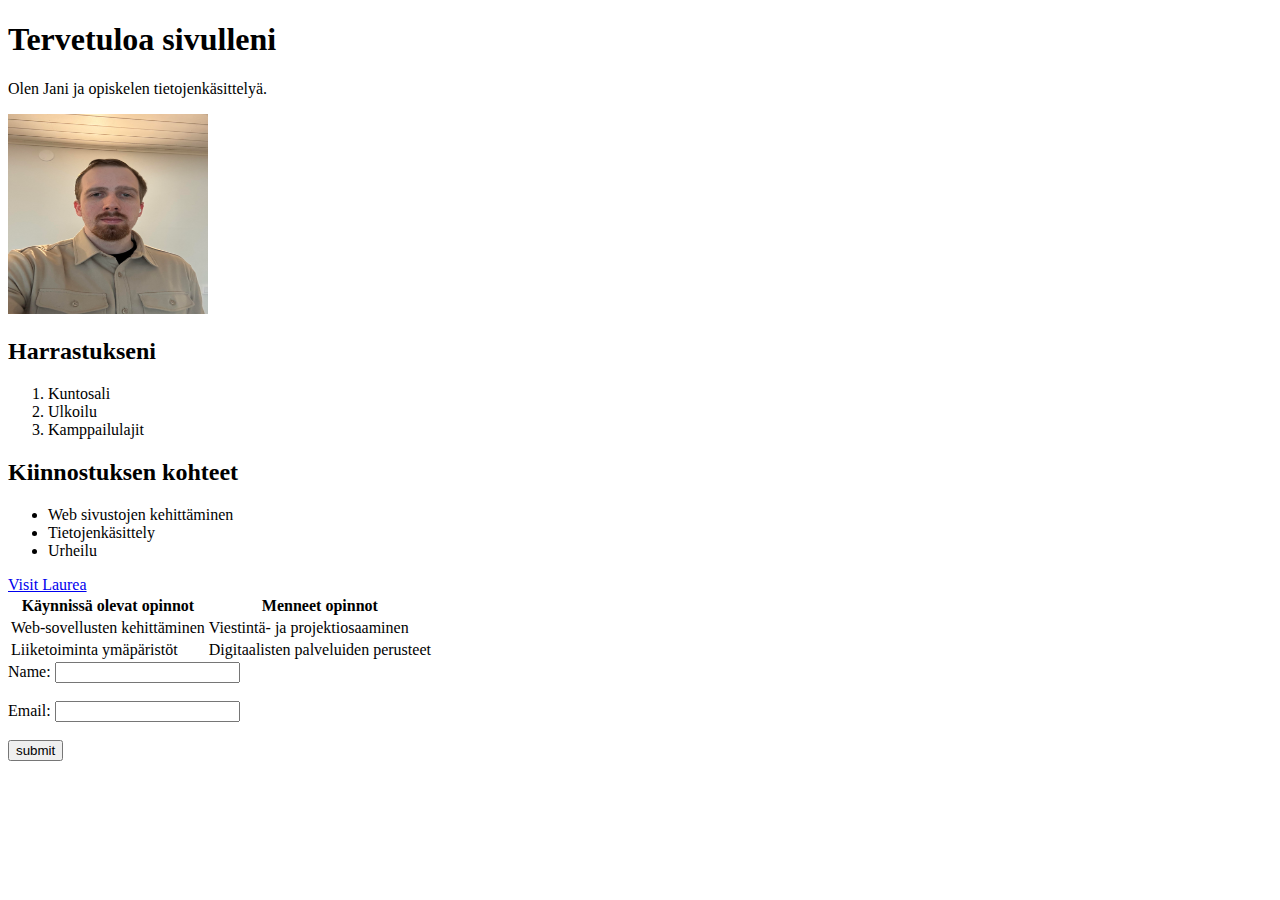
<file: WS01-HTML/index.html>
<!DOCTYPE html>
<html lang="en">
    <head>
        <title>Jani Kontiola</title>
    </head>
    <body>
        <h1>Tervetuloa sivulleni </h1>
        <p>Olen Jani ja opiskelen tietojenkäsittelyä.</p>
        <img src="./kuvat/unnamed.jpg" width="200" height="200" alt="Jani Kontiola">
        <h2>Harrastukseni</h2>
        <ol>
            <li>Kuntosali</li>
            <li>Ulkoilu</li>
            <li>Kamppailulajit</li>
        </ol>
        <h2>Kiinnostuksen kohteet</h2>
        <ul>
            <li>Web sivustojen kehittäminen</li>
            <li>Tietojenkäsittely</li>
            <li>Urheilu</li>
        </ul>
        <a href="https://www.laurea.fi/"> Visit Laurea</a>
    </body>
    <table>
        <tr>
            <th>Käynnissä olevat opinnot</th>
            <th>Menneet opinnot</th>
        </tr>
        <tr> 
            <td>Web-sovellusten kehittäminen</td>
        <td>Viestintä- ja projektiosaaminen</td>
    </tr>
    <tr>
    <td>Liiketoiminta ymäpäristöt</td>
    <td>Digitaalisten palveluiden perusteet</td>
    </tr>
    </table>
    <form>
        <label for="Name">Name:</label>
        <input type="text" id="Name" Name="Name"><br><br>
        <label for="Email">Email:</label>
        <input type="Email" id="Email" Name="email"><br><br>
        <input type="Submit" value="submit">
    </form>
</html>
</file>
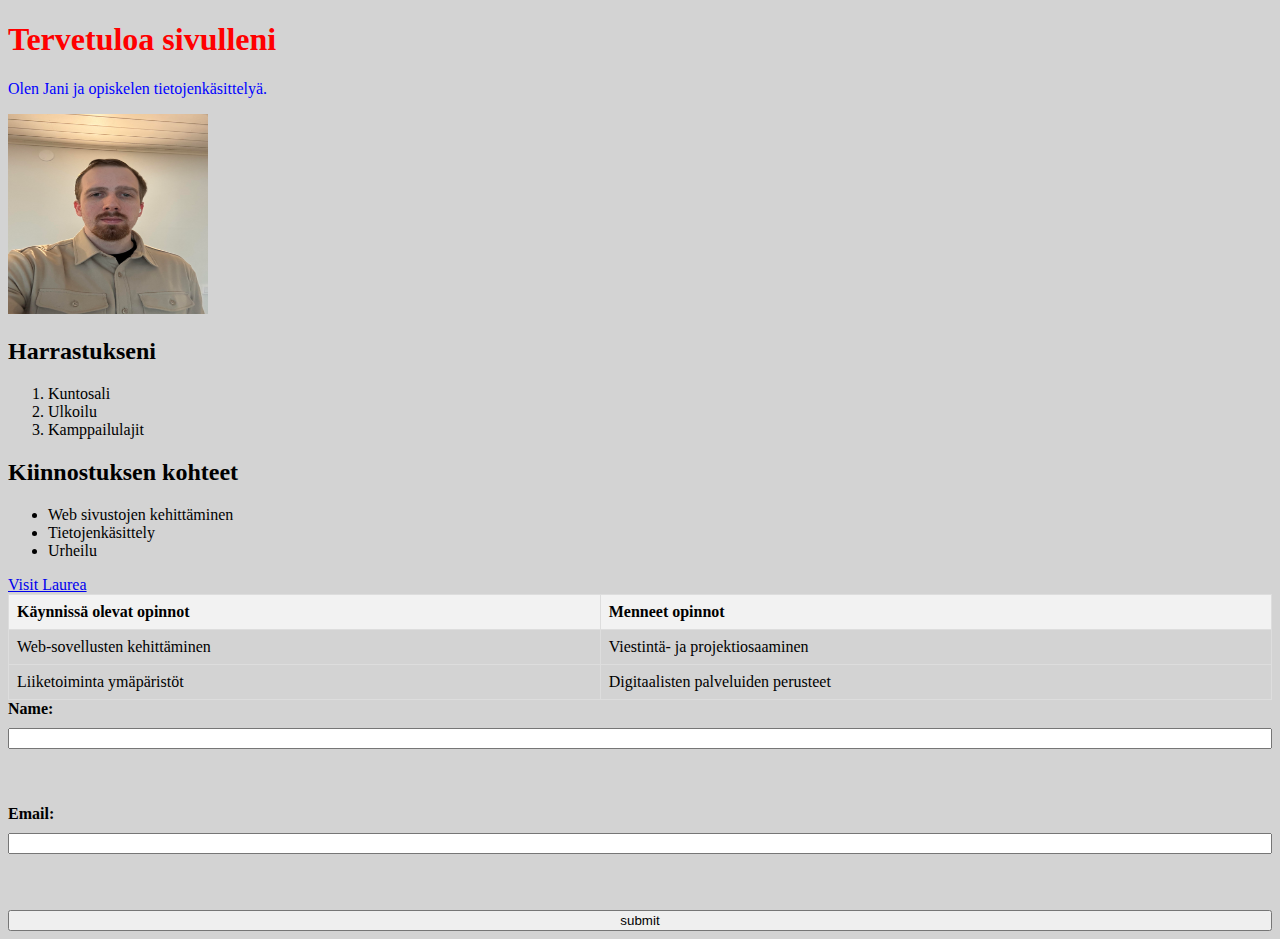
<file: WS02_CSS/index.html>
<!DOCTYPE html>
<html lang="en">
    <head>
        <title>Jani Kontiola</title>
        <style>
          h1 {color: yellow;}
        </style>
        <link rel="stylesheet" href="./styles/styles..css">
    </head>
    <body>
        <h1 style="color: red;">Tervetuloa sivulleni </h1>
        <p>Olen Jani ja opiskelen tietojenkäsittelyä.</p>
        <img src="./kuvat/unnamed.jpg" width="200" height="200" alt="Jani Kontiola">
        <h2>Harrastukseni</h2>
        <ol>
            <li>Kuntosali</li>
            <li>Ulkoilu</li>
            <li>Kamppailulajit</li>
        </ol>
        <h2>Kiinnostuksen kohteet</h2>
        <ul>
            <li>Web sivustojen kehittäminen</li>
            <li>Tietojenkäsittely</li>
            <li>Urheilu</li>
        </ul>
        <a href="https://www.laurea.fi/"> Visit Laurea</a>
    </body>
    <table>
        <tr>
            <th>Käynnissä olevat opinnot</th>
            <th>Menneet opinnot</th>
        </tr>
        <tr> 
            <td>Web-sovellusten kehittäminen</td>
        <td>Viestintä- ja projektiosaaminen</td>
    </tr>
    <tr>
    <td>Liiketoiminta ymäpäristöt</td>
    <td>Digitaalisten palveluiden perusteet</td>
    </tr>
    </table>
    <form>
        <label for="Name">Name:</label>
        <input type="text" id="Name" Name="Name"><br><br>
        <label for="Email">Email:</label>
        <input type="Email" id="Email" Name="email"><br><br>
        <input type="Submit" value="submit">
    </form>
</html>
</file>
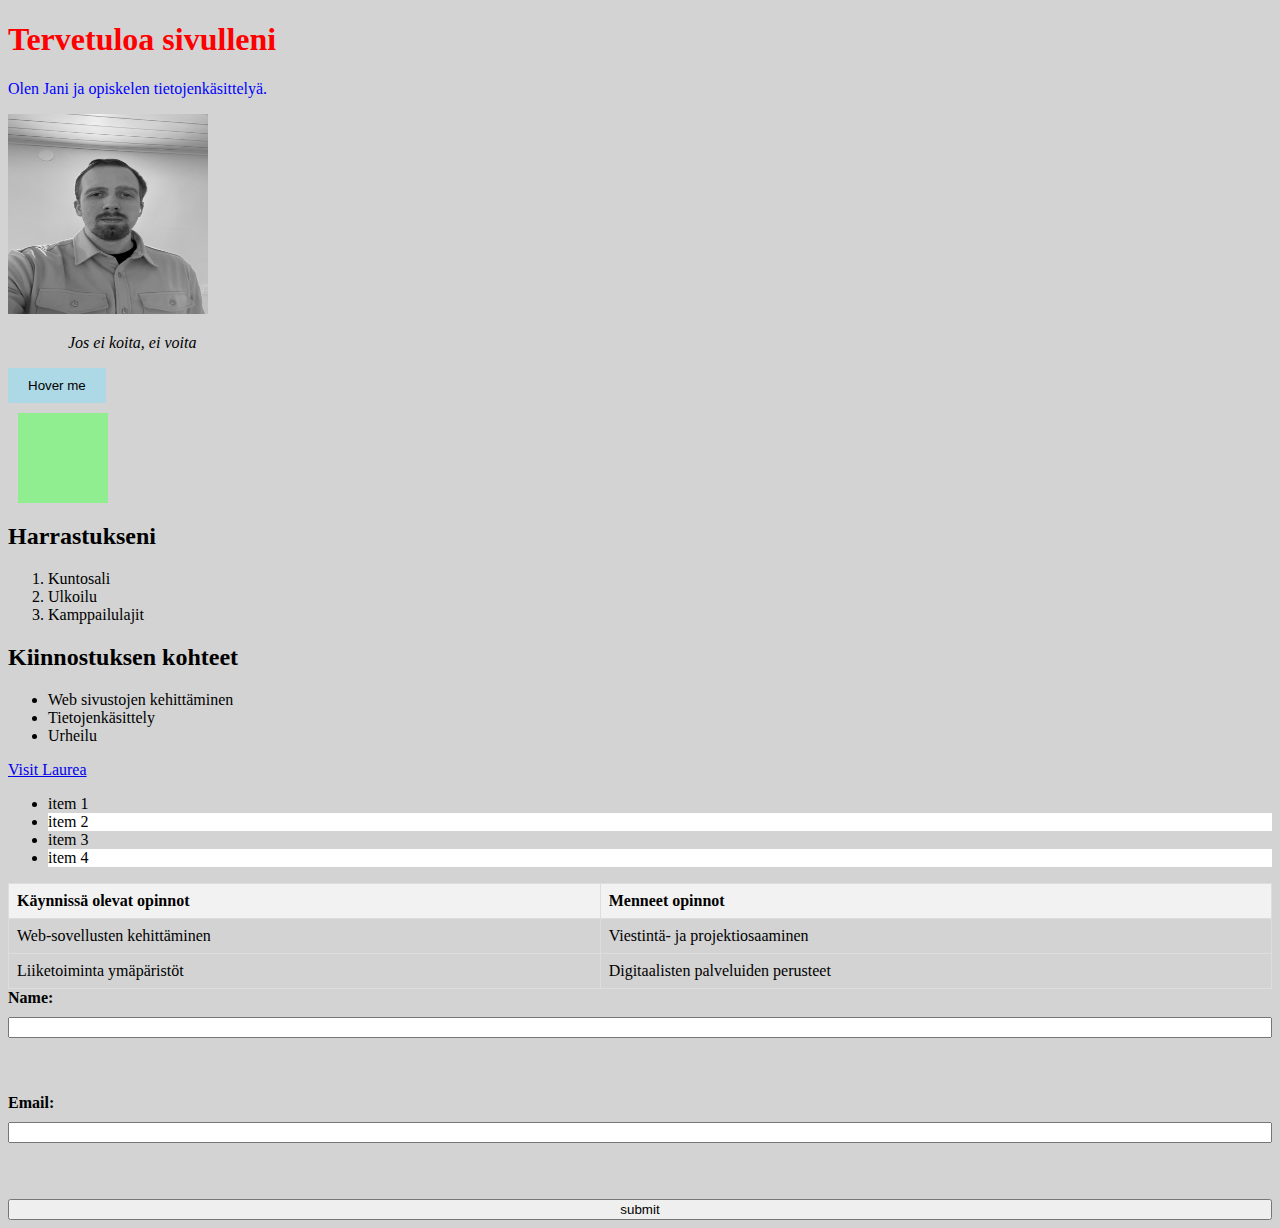
<file: WS03-CSS-Advanced/index.html>
<!DOCTYPE html>
<html lang="en">
    <head>
        <title>Jani Kontiola</title>
        <style>
            h1 {color: green;}
          </style> 
        <link rel="stylesheet" href="./styles/styles.css">
    </head>
    <body>
        <h1 style="color: red;">Tervetuloa sivulleni </h1>
        <p>Olen Jani ja opiskelen tietojenkäsittelyä.</p>
        <img src="./kuvat/unnamed.jpg" width="200" height="200" alt="Jani Kontiola" class="filter-image">
        <blockquote class="quote">
            Jos ei koita, ei voita
            </blockquote>
            <button class="transition-button"> Hover me</button>
            <div class="animation-box"></div>
        <h2>Harrastukseni</h2>
        <ol>
            <li>Kuntosali</li>
            <li>Ulkoilu</li>
            <li>Kamppailulajit</li>
        </ol>
        <h2>Kiinnostuksen kohteet</h2>
        <ul>
            <li>Web sivustojen kehittäminen</li>
            <li>Tietojenkäsittely</li>
            <li>Urheilu</li>
        </ul>
        <a href="https://www.laurea.fi/"> Visit Laurea</a>
        <ul class="pseudo-list">
            <li>item 1</li>
            <li>item 2</li>
            <li>item 3</li> 
            <li>item 4</li>
        </ul>
    </body>
    <table>
        <tr>
            <th>Käynnissä olevat opinnot</th>
            <th>Menneet opinnot</th>
        </tr>
        <tr> 
            <td>Web-sovellusten kehittäminen</td>
        <td>Viestintä- ja projektiosaaminen</td>
    </tr>
    <tr>
    <td>Liiketoiminta ymäpäristöt</td>
    <td>Digitaalisten palveluiden perusteet</td>
    </tr>
    </table>
    <form>
        <label for="Name">Name:</label>
        <input type="text" id="Name" Name="Name"><br><br>
        <label for="Email">Email:</label>
        <input type="Email" id="Email" Name="email"><br><br>
        <input type="Submit" value="submit">
    </form>
</html>
</file>
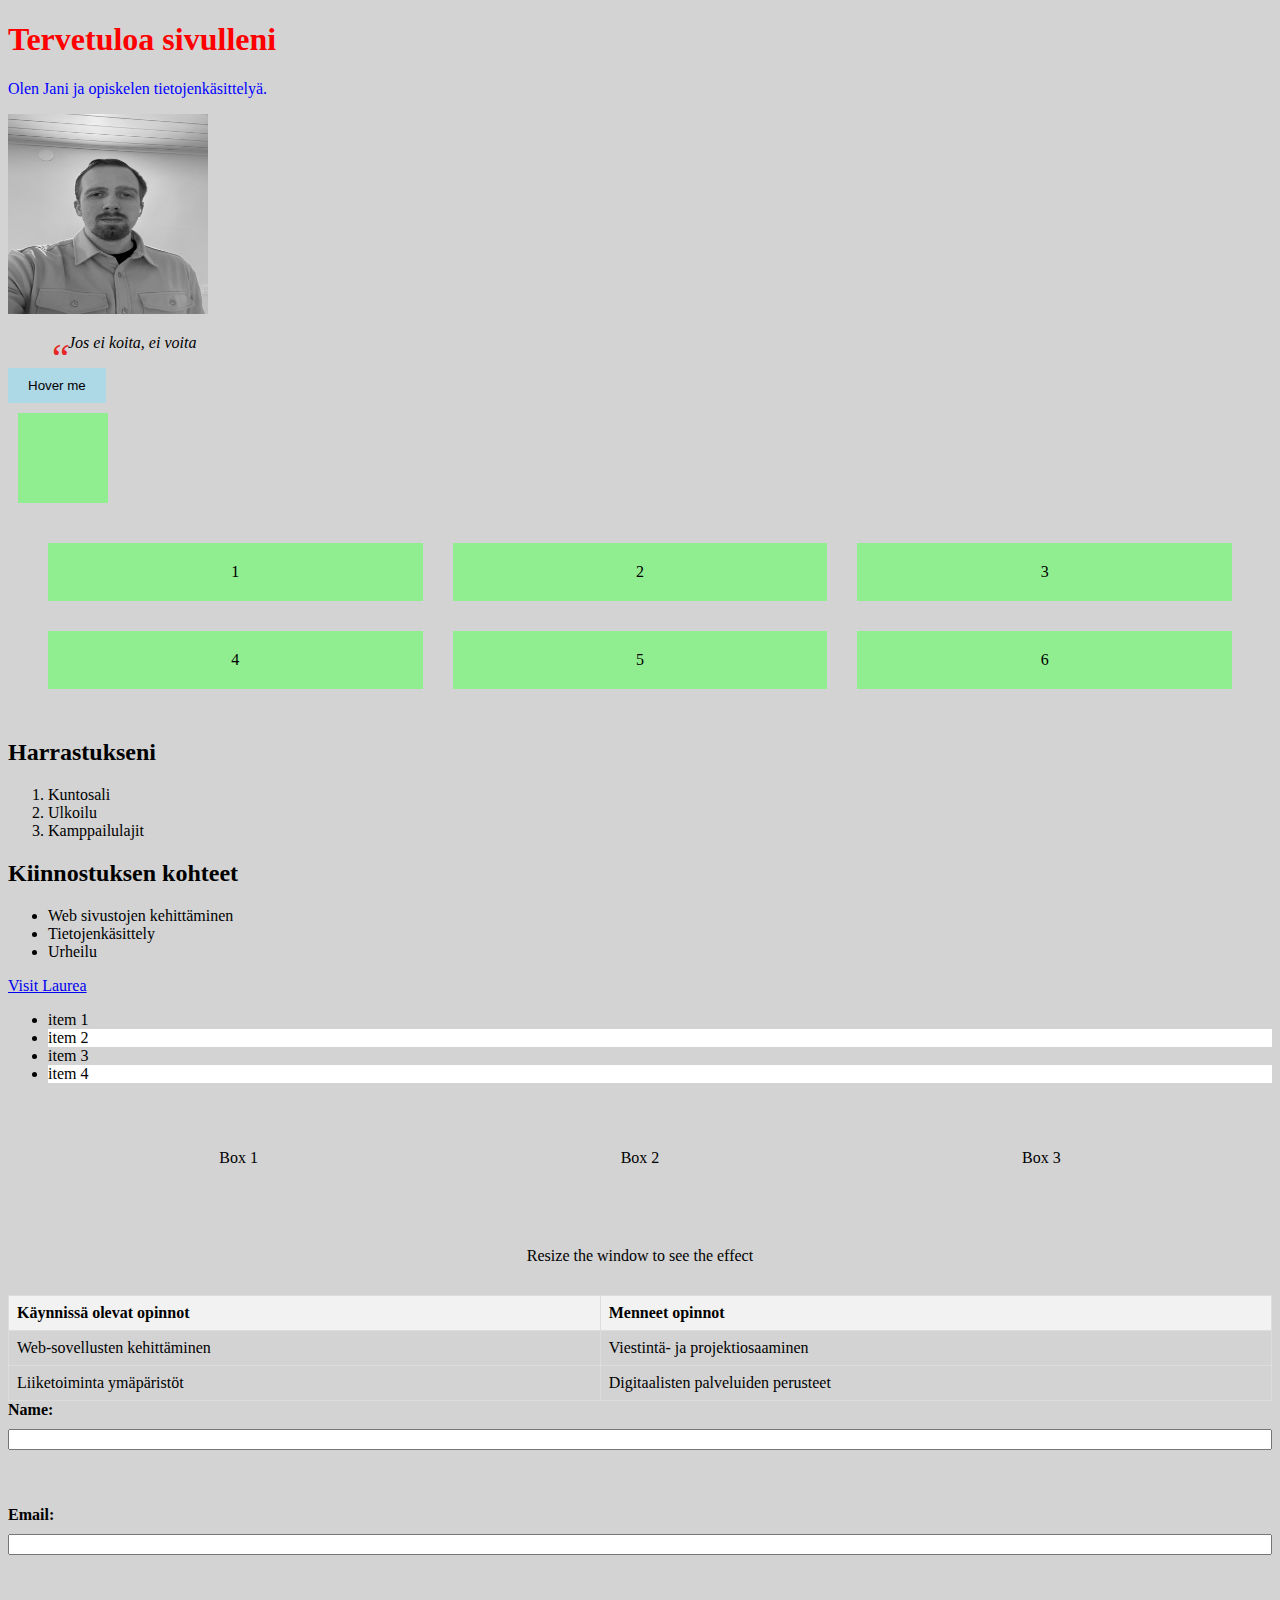
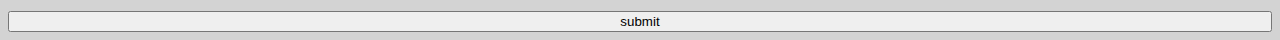
<file: WS04-Page-layout/index.html>
<!DOCTYPE html>
<html lang="en">
    <head>
        <title>Jani Kontiola</title>
        <style>
            h1 {color: green;}
          </style> 
        <link rel="stylesheet" href="./styles/styles.css">
    </head>
    <body>
        <h1 style="color: red;">Tervetuloa sivulleni </h1>
        <p>Olen Jani ja opiskelen tietojenkäsittelyä.</p>
        <img src="./kuvat/unnamed.jpg" width="200" height="200" alt="Jani Kontiola" class="filter-image">
        <blockquote class="quote">
            Jos ei koita, ei voita
            </blockquote>
            <button class="transition-button"> Hover me</button>
            <div class="animation-box"></div>
            <div class="grid-container">
                <div class="grid-item">1</div>
                <div class="grid-item">2</div>
                <div class="grid-item">3</div>
                <div class="grid-item">4</div>
                <div class="grid-item">5</div>
                <div class="grid-item">6</div>
                </div>
        <h2>Harrastukseni</h2>
        <ol>
            <li>Kuntosali</li>
            <li>Ulkoilu</li>
            <li>Kamppailulajit</li>
        </ol>
        <h2>Kiinnostuksen kohteet</h2>
        <ul>
            <li>Web sivustojen kehittäminen</li>
            <li>Tietojenkäsittely</li>
            <li>Urheilu</li>
        </ul>
        <a href="https://www.laurea.fi/"> Visit Laurea</a>
        <ul class="pseudo-list">
            <li>item 1</li>
            <li>item 2</li>
            <li>item 3</li> 
            <li>item 4</li>
        </ul>
        <div class="flex-container">
            <div class="box-container">Box 1</div>
            <div class="box-container">Box 2</div>
            <div class="box-container">Box 3</div>
        </div>
        <div class="responsive-box">Resize the window to see the effect</div>
    <table>
        <tr>
            <th>Käynnissä olevat opinnot</th>
            <th>Menneet opinnot</th>
        </tr>
        <tr> 
            <td>Web-sovellusten kehittäminen</td>
        <td>Viestintä- ja projektiosaaminen</td>
    </tr>
    <tr>
    <td>Liiketoiminta ymäpäristöt</td>
    <td>Digitaalisten palveluiden perusteet</td>
    </tr>
    </table>
    <form>
        <label for="Name">Name:</label>
        <input type="text" id="Name" Name="Name"><br><br>
        <label for="Email">Email:</label>
        <input type="Email" id="Email" Name="email"><br><br>
        <input type="Submit" value="submit">
    </form>
</body>
</html>
</file>
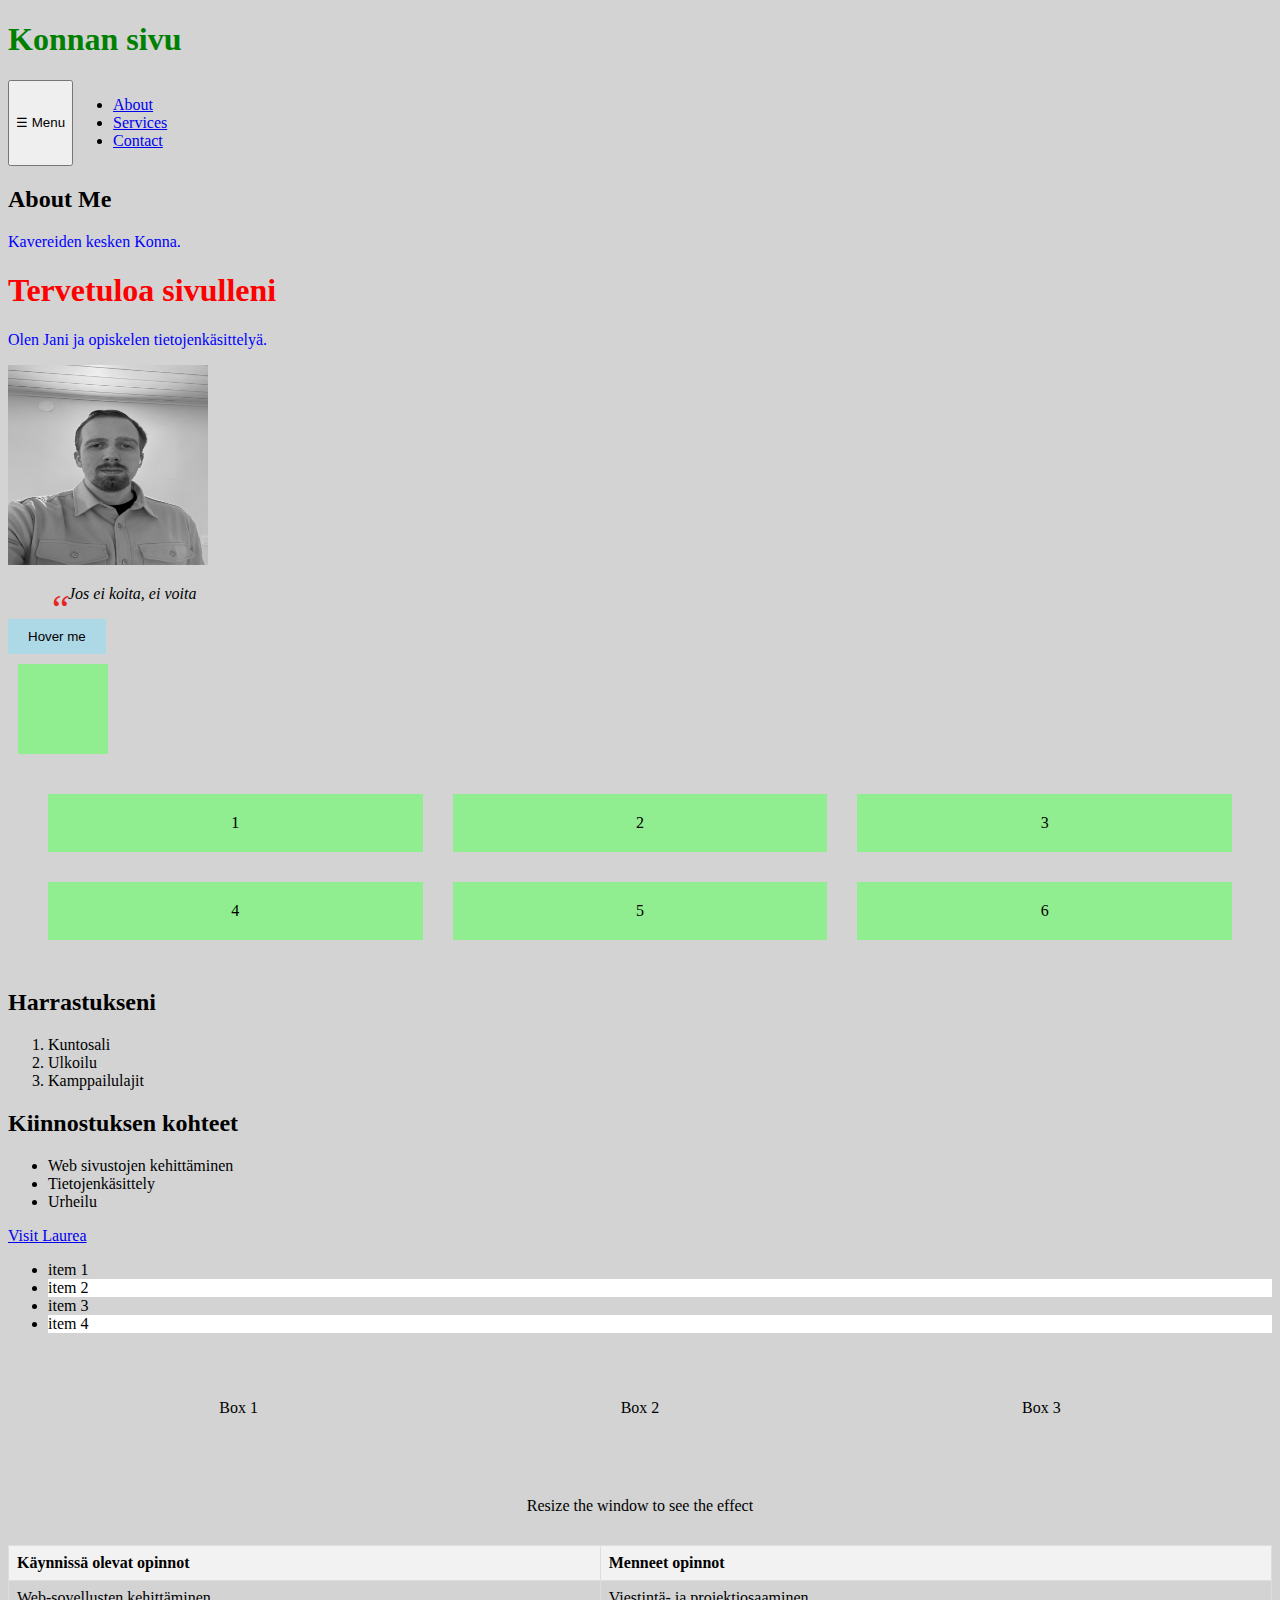
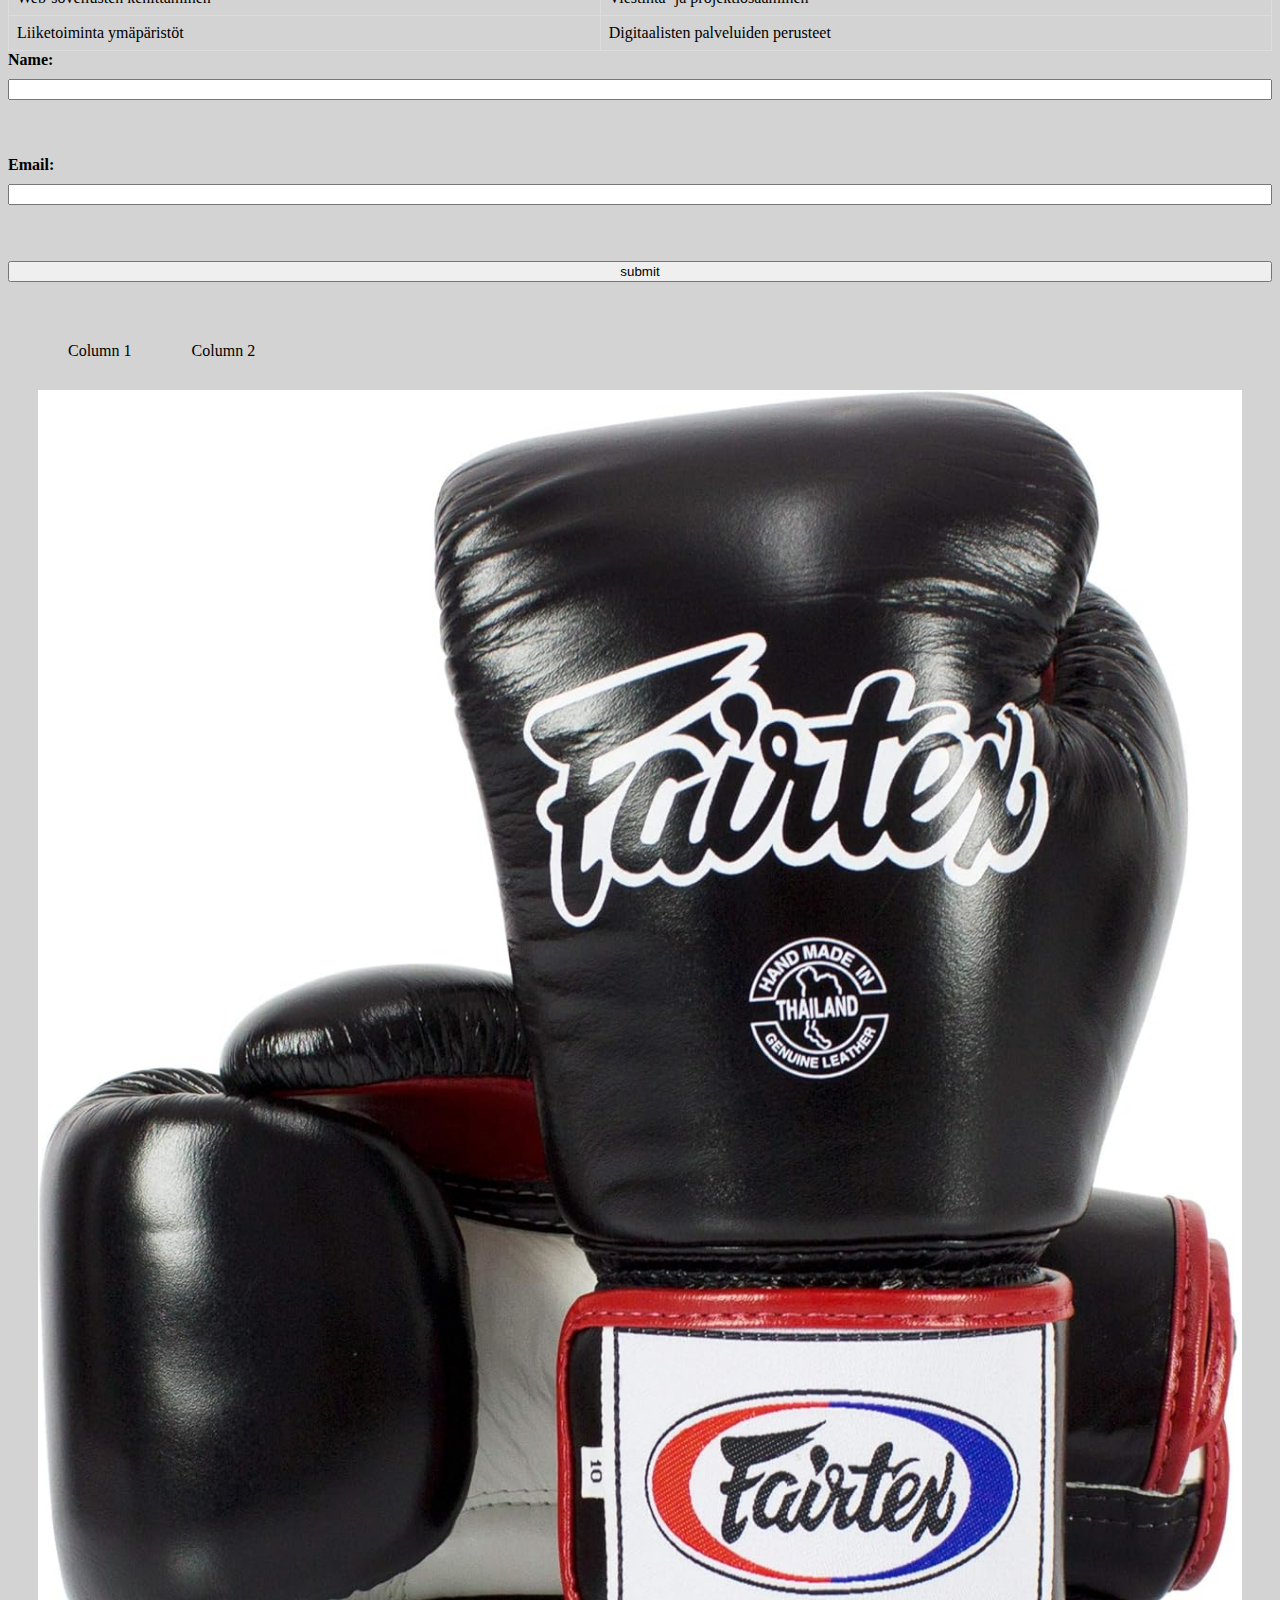
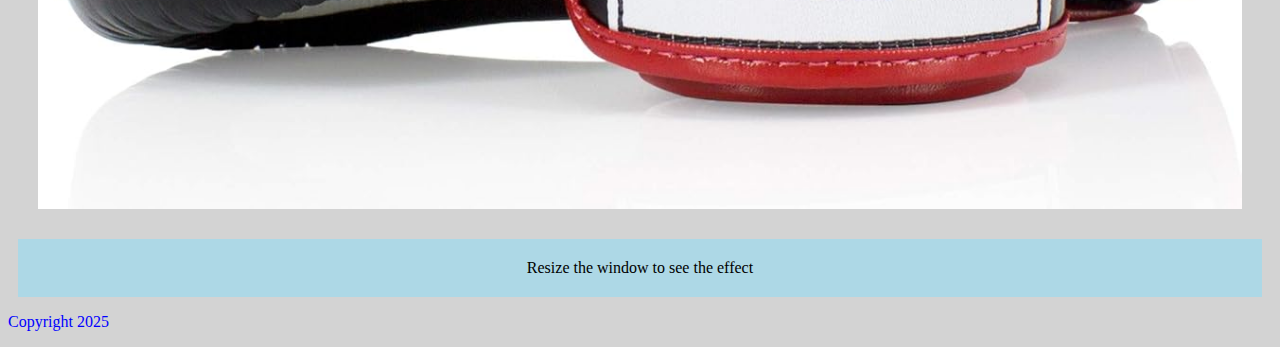
<file: WS05-/index.html>
<!DOCTYPE html>
<html lang="en">
    <head>
        <title>Jani Kontiola</title>
        <style>
            h1 {color: green;}
          </style> 
        <link rel="stylesheet" href="./styles/styles.css">
    </head>
    <body>
       <header>
        <h1>Konnan sivu</h1>
        <nav class="responsive-nav">
            <button class="menu-toggle">☰ Menu</button>
            <ul class="nav-list">
                <li><a href="#about">About</a></li>
                <li><a href="#services">Services</a></li>
                <li><a href="#contact">Contact</a></li>
            </ul>
        </nav>
       </header>
       <main>
        <section id="about">
            <h2>About Me</h2>
            <p>Kavereiden kesken Konna.</p>
            </section>
       </main>
        <h1 style="color: red;">Tervetuloa sivulleni </h1>
        <p>Olen Jani ja opiskelen tietojenkäsittelyä.</p>
        <img src="./kuvat/unnamed.jpg" width="200" height="200" alt="Jani Kontiola" class="filter-image">
        <blockquote class="quote">
            Jos ei koita, ei voita
            </blockquote>
            <button class="transition-button"> Hover me</button>
            <div class="animation-box"></div>
            <div class="grid-container">
                <div class="grid-item">1</div>
                <div class="grid-item">2</div>
                <div class="grid-item">3</div>
                <div class="grid-item">4</div>
                <div class="grid-item">5</div>
                <div class="grid-item">6</div>
                </div>
        <h2>Harrastukseni</h2>
        <ol>
            <li>Kuntosali</li>
            <li>Ulkoilu</li>
            <li>Kamppailulajit</li>
        </ol>
        <h2>Kiinnostuksen kohteet</h2>
        <ul>
            <li>Web sivustojen kehittäminen</li>
            <li>Tietojenkäsittely</li>
            <li>Urheilu</li>
        </ul>
        <a href="https://www.laurea.fi/"> Visit Laurea</a>
        <ul class="pseudo-list">
            <li>item 1</li>
            <li>item 2</li>
            <li>item 3</li> 
            <li>item 4</li>
        </ul>
        <div class="flex-container">
            <div class="box-container">Box 1</div>
            <div class="box-container">Box 2</div>
            <div class="box-container">Box 3</div>
        </div>
        <div class="responsive-box">Resize the window to see the effect</div>
    <table>
        <tr>
            <th>Käynnissä olevat opinnot</th>
            <th>Menneet opinnot</th>
        </tr>
        <tr> 
            <td>Web-sovellusten kehittäminen</td>
        <td>Viestintä- ja projektiosaaminen</td>
    </tr>
    <tr>
    <td>Liiketoiminta ymäpäristöt</td>
    <td>Digitaalisten palveluiden perusteet</td>
    </tr>
    </table>
    <form>
        <label for="Name">Name:</label>
        <input type="text" id="Name" Name="Name"><br><br>
        <label for="Email">Email:</label>
        <input type="Email" id="Email" Name="email"><br><br>
        <input type="Submit" value="submit">
    </form>
    <div class="responsive-container">
        <div class="column">Column 1 </div>
        <div class="column">Column 2 </div>
        <img src="./kuvat/Kuvaa.jpg" alt="Responsive Image" class="responsive-image">
    </div>
    <div class="media-query-box">Resize the window to see the effect</div>
    <footer>
        <p>Copyright 2025</p>
       </footer>
</body>
</html>
</file>
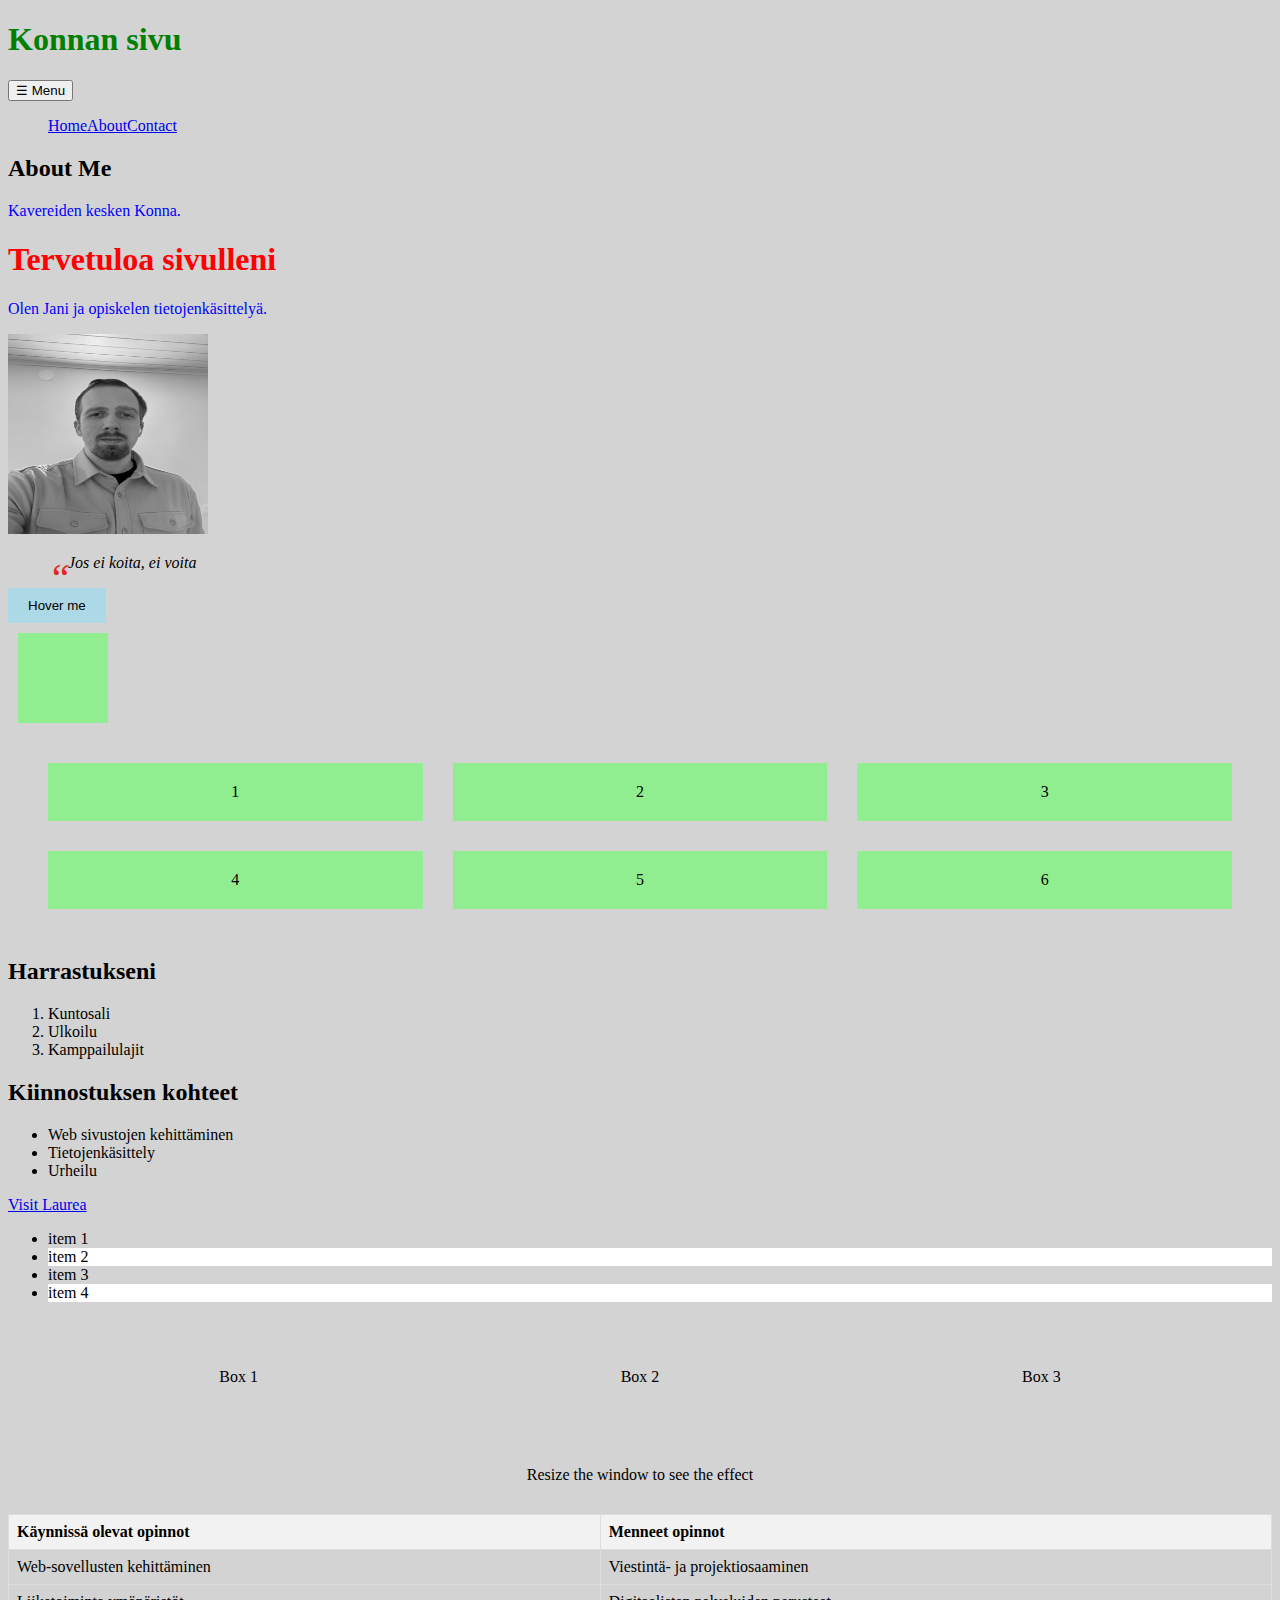
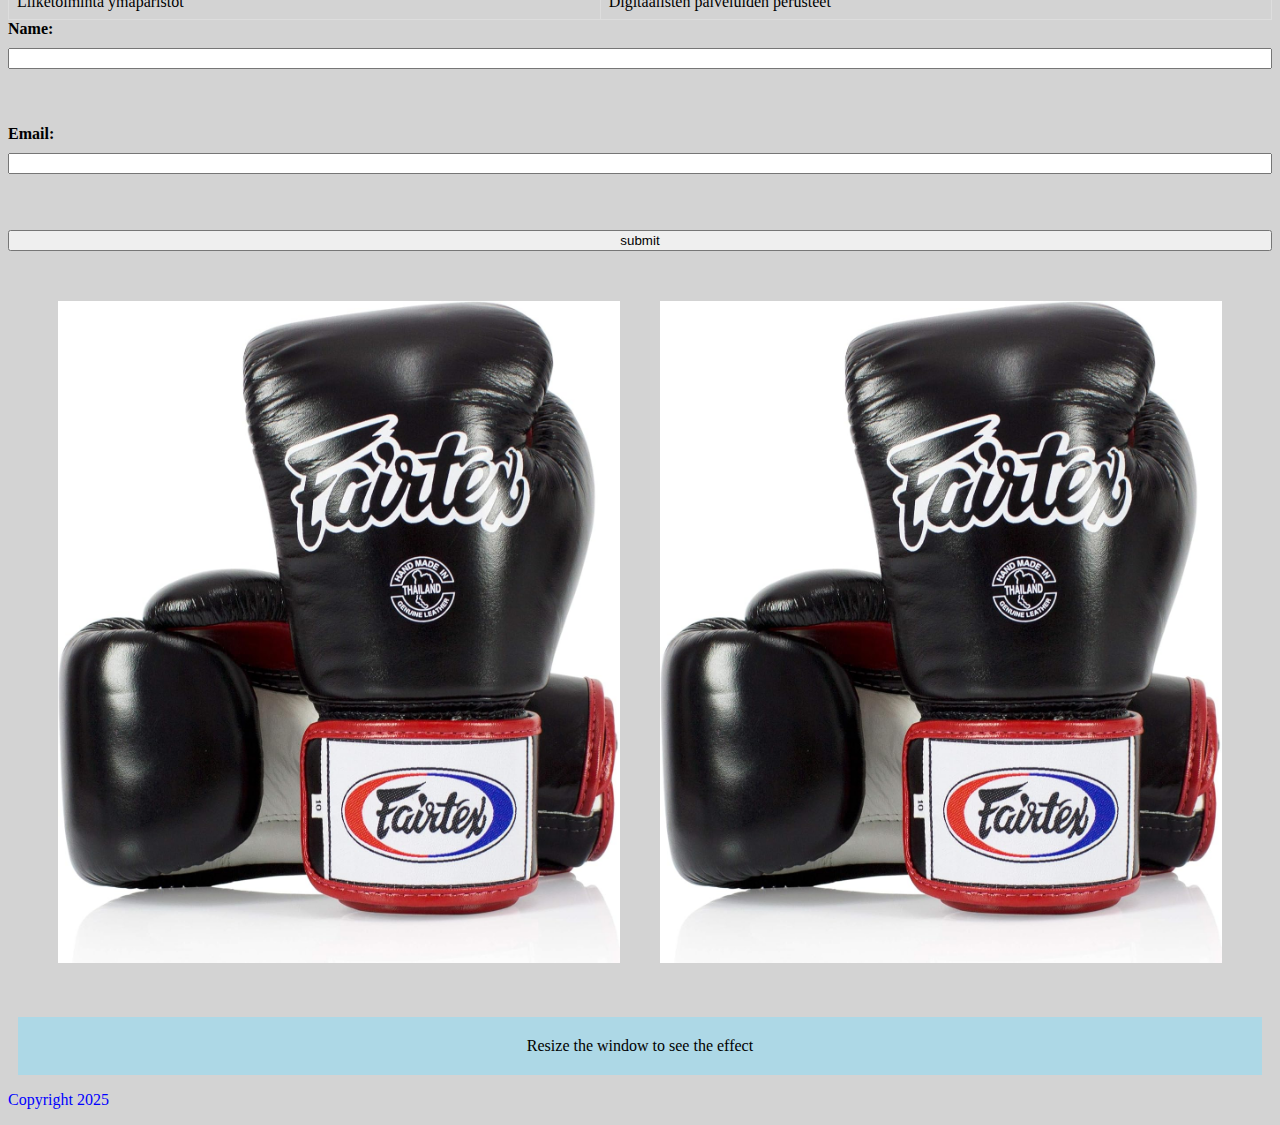
<file: WS05-Responsive-design/index.html>
<!DOCTYPE html>
<html lang="en">
    <head>
        <title>Jani Kontiola</title>
        <style>
            h1 {color: green;}
          </style> 
        <link rel="stylesheet" href="./styles/styles.css">
    </head>
    <body>
       <header>
        <h1>Konnan sivu</h1>
        <nav class="responsive-nav">
            <button class="menu-toggle">☰ Menu</button>
            <ul class="nav-list">
                <li><a href="#">Home</a></li>
                <li><a href="#">About</a></li>
                <li><a href="#">Contact</a></li>
            </ul>
        </nav>
       </header>
       <main>
        <section id="about">
            <h2>About Me</h2>
            <p>Kavereiden kesken Konna.</p>
            </section>
       </main>
        <h1 style="color: red;">Tervetuloa sivulleni </h1>
        <p>Olen Jani ja opiskelen tietojenkäsittelyä.</p>
        <img src="./kuvat/unnamed.jpg" width="200" height="200" alt="Jani Kontiola" class="filter-image">
        <blockquote class="quote">
            Jos ei koita, ei voita
            </blockquote>
            <button class="transition-button"> Hover me</button>
            <div class="animation-box"></div>
            <div class="grid-container">
                <div class="grid-item">1</div>
                <div class="grid-item">2</div>
                <div class="grid-item">3</div>
                <div class="grid-item">4</div>
                <div class="grid-item">5</div>
                <div class="grid-item">6</div>
                </div>
        <h2>Harrastukseni</h2>
        <ol>
            <li>Kuntosali</li>
            <li>Ulkoilu</li>
            <li>Kamppailulajit</li>
        </ol>
        <h2>Kiinnostuksen kohteet</h2>
        <ul>
            <li>Web sivustojen kehittäminen</li>
            <li>Tietojenkäsittely</li>
            <li>Urheilu</li>
        </ul>
        <a href="https://www.laurea.fi/"> Visit Laurea</a>
        <ul class="pseudo-list">
            <li>item 1</li>
            <li>item 2</li>
            <li>item 3</li> 
            <li>item 4</li>
        </ul>
        <div class="flex-container">
            <div class="box-container">Box 1</div>
            <div class="box-container">Box 2</div>
            <div class="box-container">Box 3</div>
        </div>
        <div class="responsive-box">Resize the window to see the effect</div>
    <table>
        <tr>
            <th>Käynnissä olevat opinnot</th>
            <th>Menneet opinnot</th>
        </tr>
        <tr> 
            <td>Web-sovellusten kehittäminen</td>
        <td>Viestintä- ja projektiosaaminen</td>
    </tr>
    <tr>
    <td>Liiketoiminta ymäpäristöt</td>
    <td>Digitaalisten palveluiden perusteet</td>
    </tr>
    </table>
    <form>
        <label for="Name">Name:</label>
        <input type="text" id="Name" Name="Name"><br><br>
        <label for="Email">Email:</label>
        <input type="Email" id="Email" Name="email"><br><br>
        <input type="Submit" value="submit">
    </form>
    <div class="responsive-container">
        <div class="column"><img src="./kuvat/Kuvaa.jpg" alt="Responsive Image" class="responsive-image">
        </div>
        <div class="column"><img src="./kuvat/Kuvaa.jpg" alt="Responsive Image" class="responsive-image"> 
        </div>
    </div>
    <div class="media-query-box">Resize the window to see the effect</div>
    <footer>
        <p>Copyright 2025</p>
       </footer>
</body>
</html>
</file>
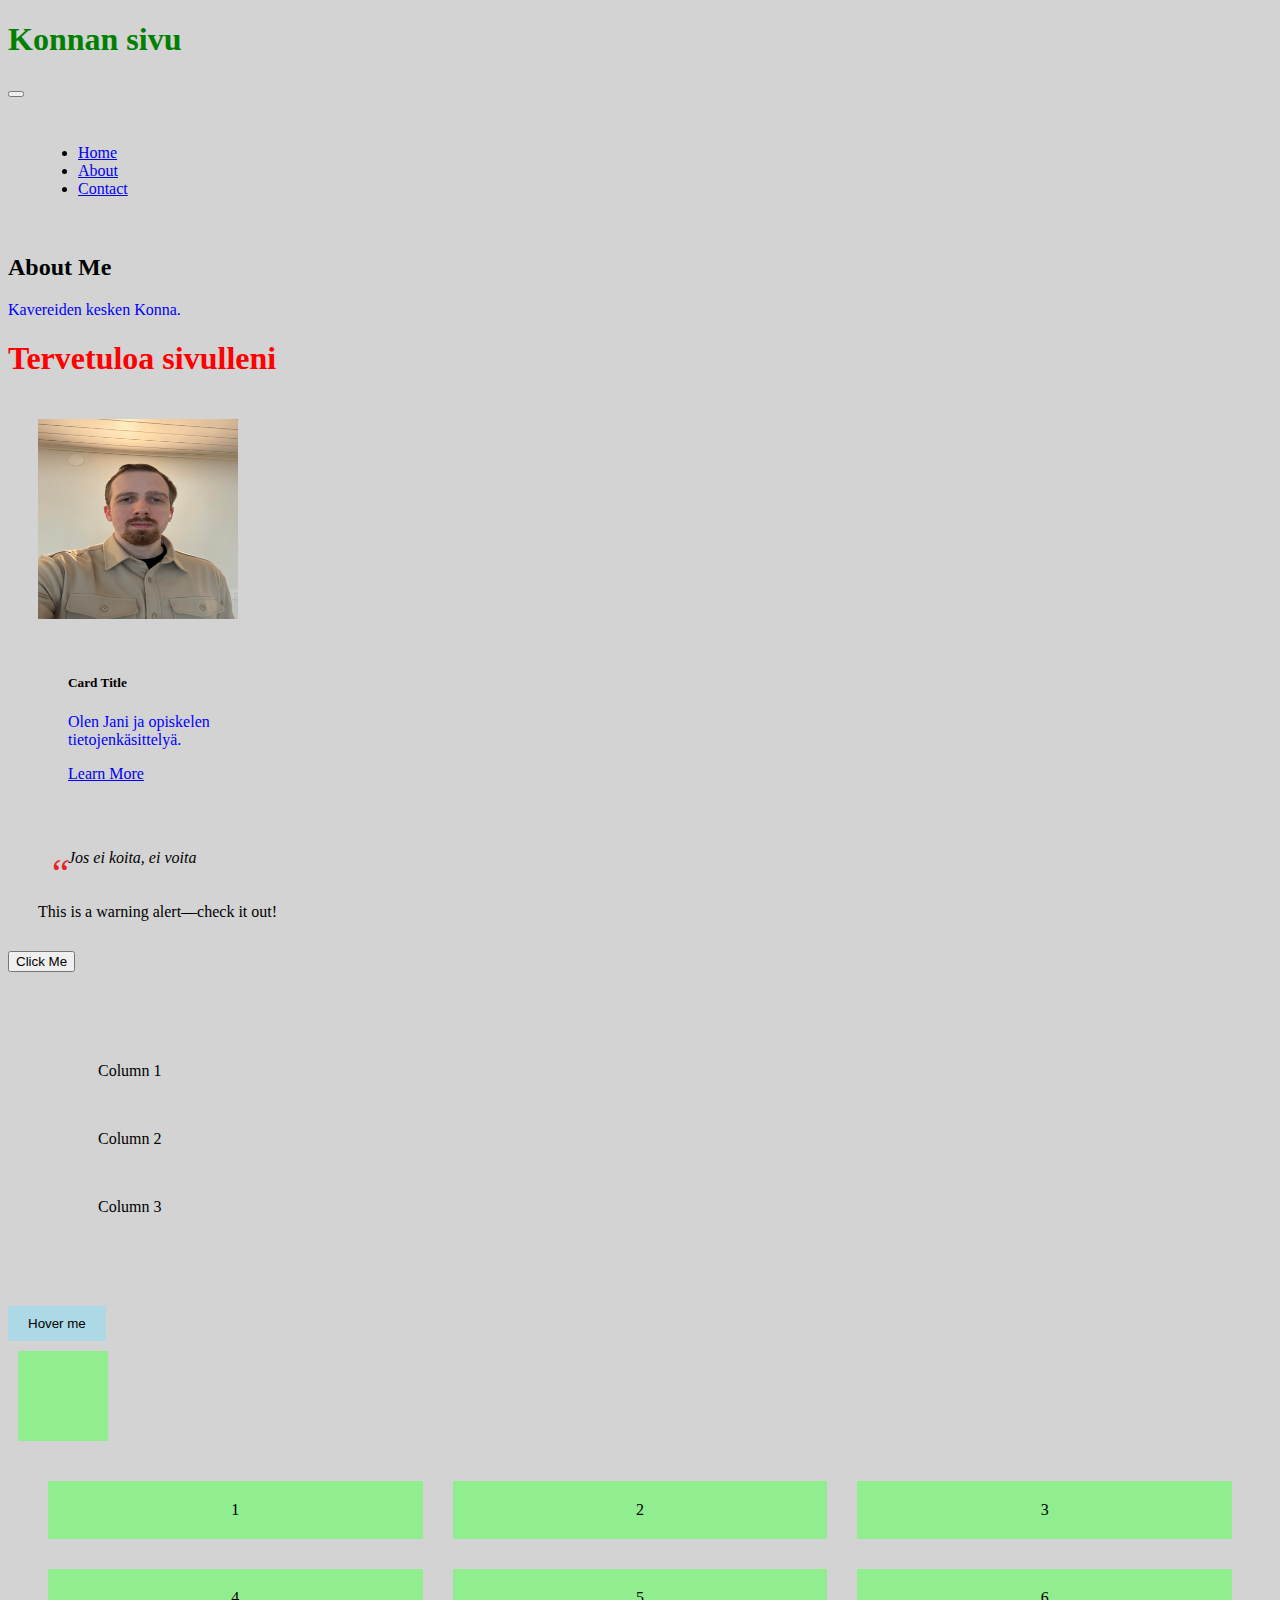
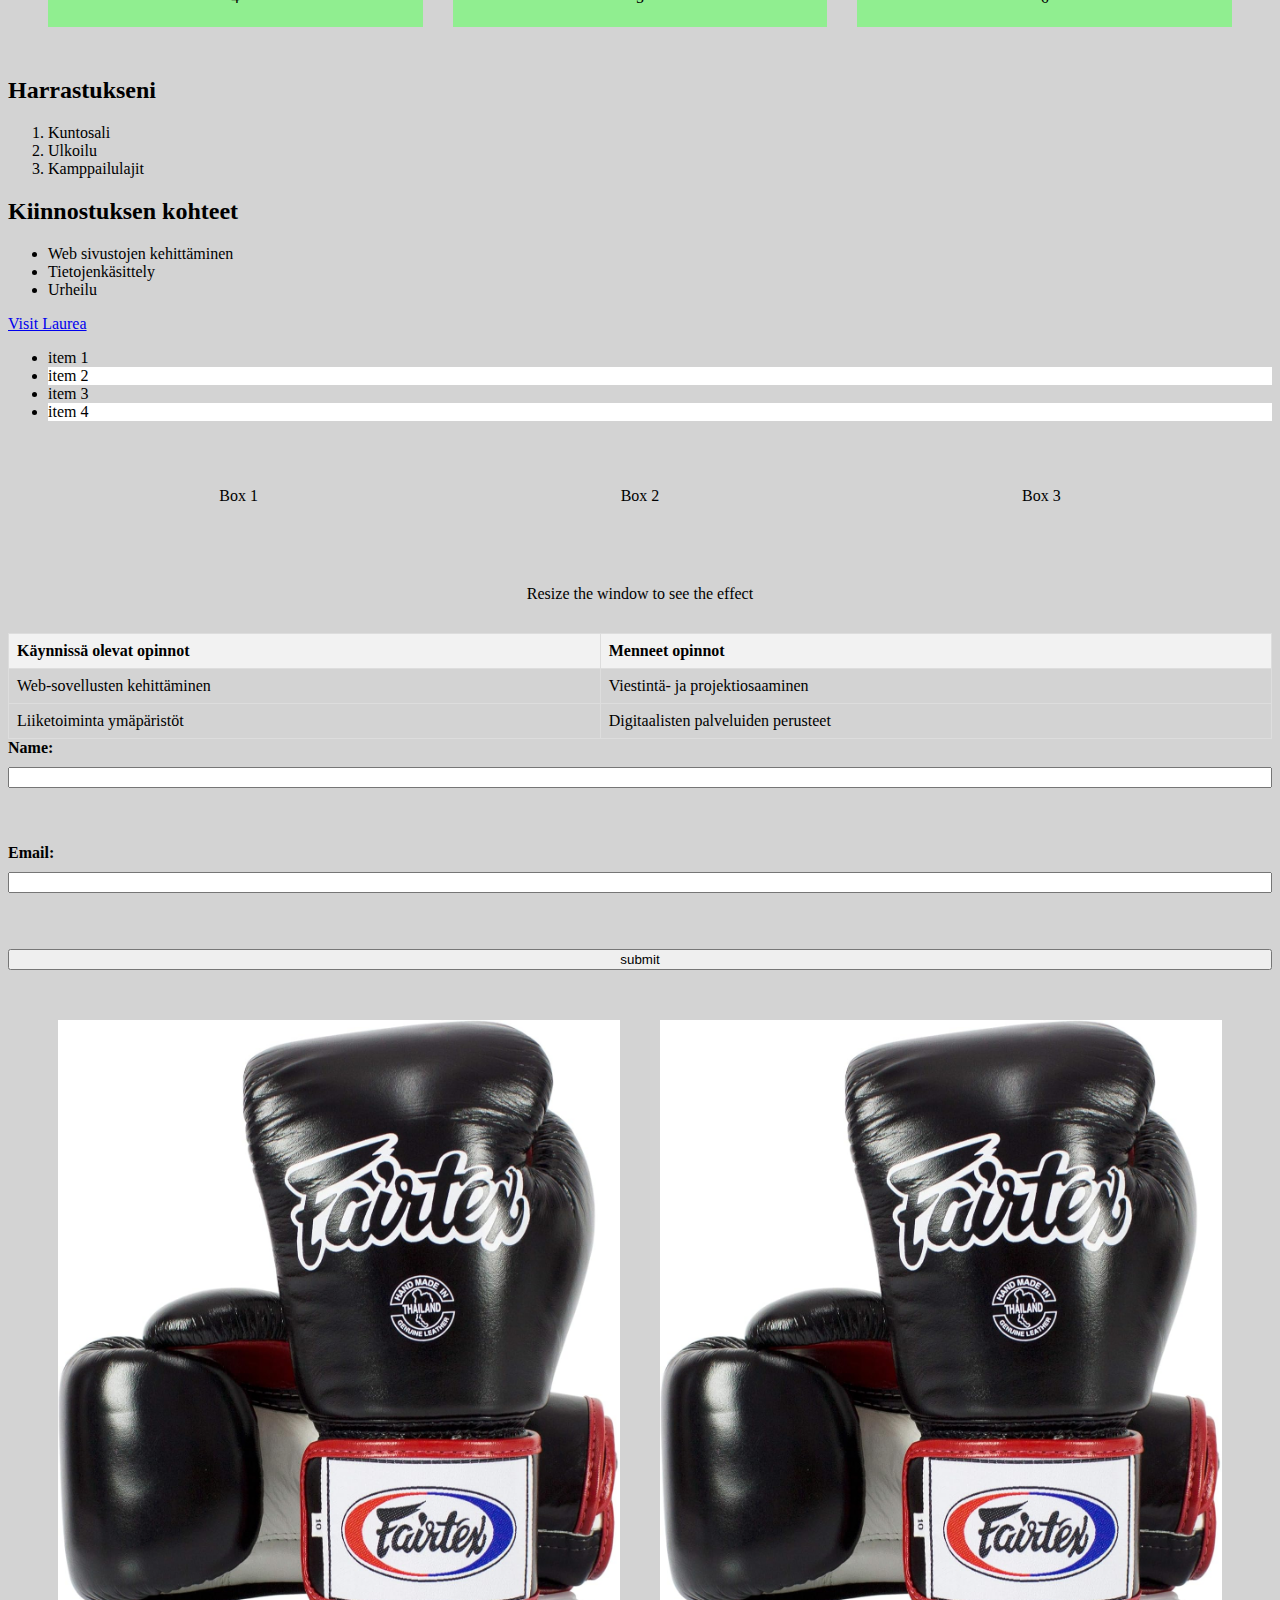
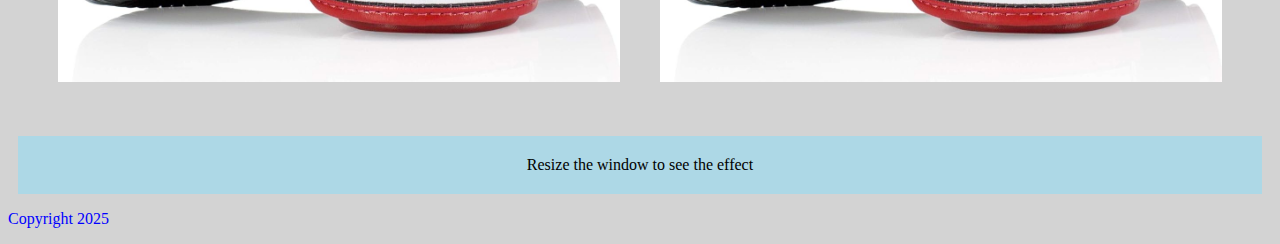
<file: WS06-Bootstrap/index.html>
<!DOCTYPE html>
<html lang="en">
    <head>
        <title>Jani Kontiola</title>
        <style>
            h1 {color: green;}
          </style> 
        <link rel="stylesheet" href="./styles/styles.css">
    </head>
    <body>
       <header>
        <h1>Konnan sivu</h1>
       </header>
       <nav class="navbar navbar-expand-lg navbar-light bg-light">
        <button class="navbar-toggler" type="button" data-bs-toggle="collapse" data-bs-target="#navbarNav" aria-controls="navbarNav" aria-expanded="false" aria-label="Toggle navigation">
            <span class="navbar-toggler-icon"></span>
        </button>
        <div class="collapse navbar-collapse" id="navbarNav">
            <ul class="navbar-nav">
                <li class="nav-item active">
                    <a class="nav-link" href="#">Home</a>
                </li>
                <li class="nav-item">
                    <a class="nav-link" href="#">About</a>
                </li>
                <li class="nav-item">
                    <a class="nav-link" href="#">Contact</a>
                </li>
                </ul>
        </div>
       </nav>
       <main>
        <section id="about">
            <h2>About Me</h2>
            <p>Kavereiden kesken Konna.</p>
            </section>
       </main>
        <h1 style="color: red;">Tervetuloa sivulleni </h1>
        <div class="card" style="width: 18rem;">
            <img src="./kuvat/unnamed.jpg" width="200" height="200" class="card-img-top" alt="Card Image">
            <div class="card-body">
              <h5 class="card-title">Card Title</h5>
              <p class="card-text">Olen Jani ja opiskelen tietojenkäsittelyä.</p>
              <a href="#" class="btn btn-primary">Learn More</a>
            </div>
          </div>
        <blockquote class="quote">
            Jos ei koita, ei voita
            </blockquote>
            <div class="alert alert-danger" role="alert">
                This is a warning alert—check it out!
              </div>
            <button class="btn btn-primary">Click Me</button>
            <div class="container">
                <div class="row">
                    <div class="col-md-4 col-12">Column 1</div>
                    <div class="col-md-4 col-12">Column 2</div>
                    <div class="col-md-4 col-12">Column 3</div>
                </div>
            </div>
            <button class="transition-button"> Hover me</button>
            <div class="animation-box"></div>
            <div class="grid-container">
                <div class="grid-item">1</div>
                <div class="grid-item">2</div>
                <div class="grid-item">3</div>
                <div class="grid-item">4</div>
                <div class="grid-item">5</div>
                <div class="grid-item">6</div>
                </div>
        <h2>Harrastukseni</h2>
        <ol>
            <li>Kuntosali</li>
            <li>Ulkoilu</li>
            <li>Kamppailulajit</li>
        </ol>
        <h2>Kiinnostuksen kohteet</h2>
        <ul>
            <li>Web sivustojen kehittäminen</li>
            <li>Tietojenkäsittely</li>
            <li>Urheilu</li>
        </ul>
        <a href="https://www.laurea.fi/"> Visit Laurea</a>
        <ul class="pseudo-list">
            <li>item 1</li>
            <li>item 2</li>
            <li>item 3</li> 
            <li>item 4</li>
        </ul>
        <div class="flex-container">
            <div class="box-container">Box 1</div>
            <div class="box-container">Box 2</div>
            <div class="box-container">Box 3</div>
        </div>
        <div class="responsive-box">Resize the window to see the effect</div>
    <table>
        <tr>
            <th>Käynnissä olevat opinnot</th>
            <th>Menneet opinnot</th>
        </tr>
        <tr> 
            <td>Web-sovellusten kehittäminen</td>
        <td>Viestintä- ja projektiosaaminen</td>
    </tr>
    <tr>
    <td>Liiketoiminta ymäpäristöt</td>
    <td>Digitaalisten palveluiden perusteet</td>
    </tr>
    </table>
    <form>
        <label for="Name">Name:</label>
        <input type="text" id="Name" Name="Name"><br><br>
        <label for="Email">Email:</label>
        <input type="Email" id="Email" Name="email"><br><br>
        <input type="Submit" value="submit">
    </form>
    <div class="responsive-container">
        <div class="column"><img src="./kuvat/Kuvaa.jpg" alt="Responsive Image" class="responsive-image">
        </div>
        <div class="column"><img src="./kuvat/Kuvaa.jpg" alt="Responsive Image" class="responsive-image"> 
        </div>
    </div>
    <div class="media-query-box">Resize the window to see the effect</div>
    <footer>
        <p>Copyright 2025</p>
       </footer>    
</body>
</html>
</file>
<file: WS02_CSS/styles/styles..css>
p {
    color: blue;
}
body {
    background-color: lightgray;
}
h1 {
    font-size: 2em;
}
div {
    padding: 20px;
    margin: 10px;
}
table {
    width: 100%;
border-collapse: collapse;
}
th, td {
    border: 1px solid #ddd;
    padding: 8px;
    text-align: left;
}
th {
    background-color: #f2f2f2;
}
form {
    display: flex;
    flex-direction: column;
    gap: 10px;
}
label {
    font-weight: bold;
}
input [type= "text"], input [type="email"] {
    padding: 8px;
    border: 1px solid #ddd;
    border-radius: 4px;
}
input [type="submit"] {
    background-color: #4CAF50;
    color: white;
    padding: 10px;
    border: none;
    border-radius: 4px;
    cursor: pointer;
}
input [type="submit"]:hover {
    background-color: #45a049;
}
</file>
<file: WS03-CSS-Advanced/styles/styles.css>
p {
    color: blue;
}
body {
    background-color: lightgray;
}
h1 {
    font-size: 2em;
}
div {
    padding: 20px;
    margin: 10px;
}
table {
    width: 100%;
border-collapse: collapse;
}
th, td {
    border: 1px solid #ddd;
    padding: 8px;
    text-align: left;
}
th {
    background-color: #f2f2f2;
}
form {
    display: flex;
    flex-direction: column;
    gap: 10px;
}
label {
    font-weight: bold;
}
input [type= "text"], input [type="email"] {
    padding: 8px;
    border: 1px solid #ddd;
    border-radius: 4px;
}
input [type="submit"] {
    background-color: #4CAF50;
    color: white;
    padding: 10px 20px;
    border: none;
    border-radius: 4px;
    cursor: pointer;
}
input [type="submit"]:hover {
    background-color: #45a049;
}
.transition-button {
    background-color: lightblue;
   padding: 10px 20px;
   border: none;
   cursor: pointer;
   transition: background-color 0.3s ease;
}
.transition-button:hover {
    background-color:lightcoral;
}
.animation-box {
    width: 50px;
    height: 50px;
    background-color: lightgreen;
    position: relative;
    animation: move 2s infinite alternate;
}

@keyframes move {
    from {
        left: 0;
    }
    to {
        left: 100px;
    }
}
.pseudo-list li:nth-child(odd) {
    background-color: lightgrey;
}
.pseudo-list li:nth-child(even) {
    background-color: white;
}
.filter-image {
    filter: grayscale(100%);
    transition: filter 0.3s ease;
}
.filter-image:hover {
    filter: grayscale(0%);
}
.quote {
    position: relative;
    padding-left: 20px;
    font-style: italic;
}
.quote::before {
content: '“';
    font-size: 40px;
    position: absolute;
    left: 0;
    top: 0;
    color: lightgrey;
}
</file>
<file: WS04-Page-layout/styles/styles.css>
p {
    color: blue;
}
body {
    background-color: lightgray;
}
h1 {
    font-size: 2em;
}
div {
    padding: 20px;
    margin: 10px;
}
table {
    width: 100%;
border-collapse: collapse;
}
th, td {
    border: 1px solid #ddd;
    padding: 8px;
    text-align: left;
}
th {
    background-color: #f2f2f2;
}
form {
    display: flex;
    flex-direction: column;
    gap: 10px;
}
label {
    font-weight: bold;
}
input [type= "text"], input [type="email"] {
    padding: 8px;
    border: 1px solid #ddd;
    border-radius: 4px;
}
input [type="submit"] {
    background-color: #4CAF50;
    color: white;
    padding: 10px 20px;
    border: none;
    border-radius: 4px;
    cursor: pointer;
}
input [type="submit"]:hover {
    background-color: #45a049;
}
.transition-button {
    background-color: lightblue;
   padding: 10px 20px;
   border: none;
   cursor: pointer;
   transition: background-color 0.3s ease;
}
.transition-button:hover {
    background-color:lightcoral;
}
.animation-box {
    width: 50px;
    height: 50px;
    background-color: lightgreen;
    position: relative;
    animation: move 2s infinite alternate;
}

@keyframes move {
    from {
        left: 0;
    }
    to {
        left: 100px;
    }
}
.pseudo-list li:nth-child(odd) {
    background-color: lightgrey;
}
.pseudo-list li:nth-child(even) {
    background-color: white;
}
.filter-image {
    filter: grayscale(100%);
    transition: filter 0.3s ease;
}
.filter-image:hover {
    filter: grayscale(0%);
}
.quote {
    position: relative;
    padding-left: 20px;
    font-style: italic;
}
.quote::before {
content: '“';
    font-size: 40px;
    position: absolute;
    left: 0;
    top: 0;
    color: rgb(231, 37, 37);
}
.flex-container {
    display: flex;
    justify-content:  space-around;
    align-items: center;
}
.box {
    bacground-color: lightblue;
    padding: 20px;
    text-align: center;
}
.grid-container {
    display: grid;
    grid-template-columns: repeat(3, 1fr);
    gap: 10px;
}
.grid-item {
    background-color: lightgreen;
    padding: 20px;
    text-align: center;
}
.responsive-box {
    padding: 20px;
    text-align: center;
}
@media (max-width: 600px) {
    .responsive-box {
        background-color: lightseagreen;
    }
}
</file>
<file: WS05-/styles/styles.css>
p {
    color: blue;
}
body {
    background-color: lightgray;
}
h1 {
    font-size: 2em;
}
div {
    padding: 20px;
    margin: 10px;
}
table {
    width: 100%;
border-collapse: collapse;
}
th, td {
    border: 1px solid #ddd;
    padding: 8px;
    text-align: left;
}
th {
    background-color: #f2f2f2;
}
form {
    display: flex;
    flex-direction: column;
    gap: 10px;
}
label {
    font-weight: bold;
}
input [type= "text"], input [type="email"] {
    padding: 8px;
    border: 1px solid #ddd;
    border-radius: 4px;
}
input [type="submit"] {
    background-color: #4CAF50;
    color: white;
    padding: 10px 20px;
    border: none;
    border-radius: 4px;
    cursor: pointer;
}
input [type="submit"]:hover {
    background-color: #45a049;
}
.transition-button {
    background-color: lightblue;
   padding: 10px 20px;
   border: none;
   cursor: pointer;
   transition: background-color 0.3s ease;
}
.transition-button:hover {
    background-color:lightcoral;
}
.animation-box {
    width: 50px;
    height: 50px;
    background-color: lightgreen;
    position: relative;
    animation: move 2s infinite alternate;
}

@keyframes move {
    from {
        left: 0;
    }
    to {
        left: 100px;
    }
}
.pseudo-list li:nth-child(odd) {
    background-color: lightgrey;
}
.pseudo-list li:nth-child(even) {
    background-color: white;
}
.filter-image {
    filter: grayscale(100%);
    transition: filter 0.3s ease;
}
.filter-image:hover {
    filter: grayscale(0%);
}
.quote {
    position: relative;
    padding-left: 20px;
    font-style: italic;
}
.quote::before {
content: '“';
    font-size: 40px;
    position: absolute;
    left: 0;
    top: 0;
    color: rgb(231, 37, 37);
}
.flex-container {
    display: flex;
    justify-content:  space-around;
    align-items: center;
}
.box {
    background-color: lightblue;
    padding: 20px;
    text-align: center;
}
.grid-container {
    display: grid;
    grid-template-columns: repeat(3, 1fr);
    grid-gap: 10px;
}
.grid-item {
    background-color: lightgreen;
    padding: 20px;
    text-align: center;
}
.responsive-box {
    padding: 20px;
    text-align: center;
}
@media (max-width: 600px) {
    .responsive-box {
        background-color: lightseagreen;
    }
}
@media (min-widhth: 601px) {
    .responsive-box {
        background-color: lightseagreen
    }
}
.responsive-container {
    display: flex;
    flex-wrap: wrap;
}
-column {
    flex: 1;
    padding: 10px;
}
@media (max-width: 600px) {
    .column {
        flex: 100%;
    }
}
.responsive-image {
    width: 100%;
    height: auto;
}
.media-query-box {
    padding: 20px;
    text-align: center;
}
@media (max-width: 600px) {
    .media-query-box {
        background-color: lightcoral;
    }
}
@media (min-width: 601px) {
    .media-query-box {
        background-color: lightblue;
    }
}
.responsive-nav {
    display: flex;
    list-style: none;
}
@media (max-width: 600px) {
    .responsive-nav .nav-list {
        display: none; 
    }
}
.responsive-nav .menu-toggle {
    display: block;
}
</file>
<file: WS05-Responsive-design/styles/styles.css>
p {
    color: blue;
}
body {
    background-color: lightgray;
}
h1 {
    font-size: 2em;
}
div {
    padding: 20px;
    margin: 10px;
}
table {
    width: 100%;
border-collapse: collapse;
}
th, td {
    border: 1px solid #ddd;
    padding: 8px;
    text-align: left;
}
th {
    background-color: #f2f2f2;
}
form {
    display: flex;
    flex-direction: column;
    gap: 10px;
}
label {
    font-weight: bold;
}
input [type= "text"], input [type="email"] {
    padding: 8px;
    border: 1px solid #ddd;
    border-radius: 4px;
}
input [type="submit"] {
    background-color: #4CAF50;
    color: white;
    padding: 10px 20px;
    border: none;
    border-radius: 4px;
    cursor: pointer;
}
input [type="submit"]:hover {
    background-color: #45a049;
}
.transition-button {
    background-color: lightblue;
   padding: 10px 20px;
   border: none;
   cursor: pointer;
   transition: background-color 0.3s ease;
}
.transition-button:hover {
    background-color:lightcoral;
}
.animation-box {
    width: 50px;
    height: 50px;
    background-color: lightgreen;
    position: relative;
    animation: move 2s infinite alternate;
}

@keyframes move {
    from {
        left: 0;
    }
    to {
        left: 100px;
    }
}
.pseudo-list li:nth-child(odd) {
    background-color: lightgrey;
}
.pseudo-list li:nth-child(even) {
    background-color: white;
}
.filter-image {
    filter: grayscale(100%);
    transition: filter 0.3s ease;
}
.filter-image:hover {
    filter: grayscale(0%);
}
.quote {
    position: relative;
    padding-left: 20px;
    font-style: italic;
}
.quote::before {
content: '“';
    font-size: 40px;
    position: absolute;
    left: 0;
    top: 0;
    color: rgb(231, 37, 37);
}
.flex-container {
    display: flex;
    justify-content:  space-around;
    align-items: center;
}
.box {
    background-color: lightblue;
    padding: 20px;
    text-align: center;
}
.grid-container {
    display: grid;
    grid-template-columns: repeat(3, 1fr);
    grid-gap: 10px;
}
.grid-item {
    background-color: lightgreen;
    padding: 20px;
    text-align: center;
}
.responsive-box {
    padding: 20px;
    text-align: center;
}
@media (max-width: 600px) {
    .responsive-box {
        background-color: lightseagreen;
    }
}
@media (min-widhth: 601px) {
    .responsive-box {
        background-color: lightseagreen
    }
}
.responsive-container {
    display: flex;
    flex-wrap: wrap;
}
.column {
    flex: 1;
    padding: 10px;
}
@media (max-width: 600px) {
    .column {
        flex: 100%;
    }
}
.responsive-image {
    width: 100%;
    height: auto;
}
.media-query-box {
    padding: 20px;
    text-align: center;
}
@media (max-width: 600px) {
    .media-query-box {
        background-color: lightcoral;
    }
}
@media (min-width: 601px) {
    .media-query-box {
        background-color: lightblue;
    }
}
.responsive-nav .nav-list {
    display: flex;
    list-style: none;
}
@media (max-width: 600px) {
    .responsive-nav .nav-list {
        display: none; 
    }
}
.responsive-nav .menu-toggle {
    display: block;
}
</file>
<file: WS06-Bootstrap/styles/styles.css>
p {
    color: blue;
}
body {
    background-color: lightgray;
}
h1 {
    font-size: 2em;
}
div {
    padding: 20px;
    margin: 10px;
}
table {
    width: 100%;
border-collapse: collapse;
}
th, td {
    border: 1px solid #ddd;
    padding: 8px;
    text-align: left;
}
th {
    background-color: #f2f2f2;
}
form {
    display: flex;
    flex-direction: column;
    gap: 10px;
}
label {
    font-weight: bold;
}
input [type= "text"], input [type="email"] {
    padding: 8px;
    border: 1px solid #ddd;
    border-radius: 4px;
}
input [type="submit"] {
    background-color: #4CAF50;
    color: white;
    padding: 10px 20px;
    border: none;
    border-radius: 4px;
    cursor: pointer;
}
input [type="submit"]:hover {
    background-color: #45a049;
}
.transition-button {
    background-color: lightblue;
   padding: 10px 20px;
   border: none;
   cursor: pointer;
   transition: background-color 0.3s ease;
}
.transition-button:hover {
    background-color:lightcoral;
}
.animation-box {
    width: 50px;
    height: 50px;
    background-color: lightgreen;
    position: relative;
    animation: move 2s infinite alternate;
}

@keyframes move {
    from {
        left: 0;
    }
    to {
        left: 100px;
    }
}
.pseudo-list li:nth-child(odd) {
    background-color: lightgrey;
}
.pseudo-list li:nth-child(even) {
    background-color: white;
}
.filter-image {
    filter: grayscale(100%);
    transition: filter 0.3s ease;
}
.filter-image:hover {
    filter: grayscale(0%);
}
.quote {
    position: relative;
    padding-left: 20px;
    font-style: italic;
}
.quote::before {
content: '“';
    font-size: 40px;
    position: absolute;
    left: 0;
    top: 0;
    color: rgb(231, 37, 37);
}
.flex-container {
    display: flex;
    justify-content:  space-around;
    align-items: center;
}
.box {
    background-color: lightblue;
    padding: 20px;
    text-align: center;
}
.grid-container {
    display: grid;
    grid-template-columns: repeat(3, 1fr);
    grid-gap: 10px;
}
.grid-item {
    background-color: lightgreen;
    padding: 20px;
    text-align: center;
}
.responsive-box {
    padding: 20px;
    text-align: center;
}
@media (max-width: 600px) {
    .responsive-box {
        background-color: lightseagreen;
    }
}
@media (min-widhth: 601px) {
    .responsive-box {
        background-color: lightseagreen
    }
}
.responsive-container {
    display: flex;
    flex-wrap: wrap;
}
.column {
    flex: 1;
    padding: 10px;
}
@media (max-width: 600px) {
    .column {
        flex: 100%;
    }
}
.responsive-image {
    width: 100%;
    height: auto;
}
.media-query-box {
    padding: 20px;
    text-align: center;
}
@media (max-width: 600px) {
    .media-query-box {
        background-color: lightcoral;
    }
}
@media (min-width: 601px) {
    .media-query-box {
        background-color: lightblue;
    }
}
.responsive-nav .nav-list {
    display: flex;
    list-style: none;
}
@media (max-width: 600px) {
    .responsive-nav .nav-list {
        display: none; 
    }
}
.responsive-nav .menu-toggle {
    display: block;
}
</file>
